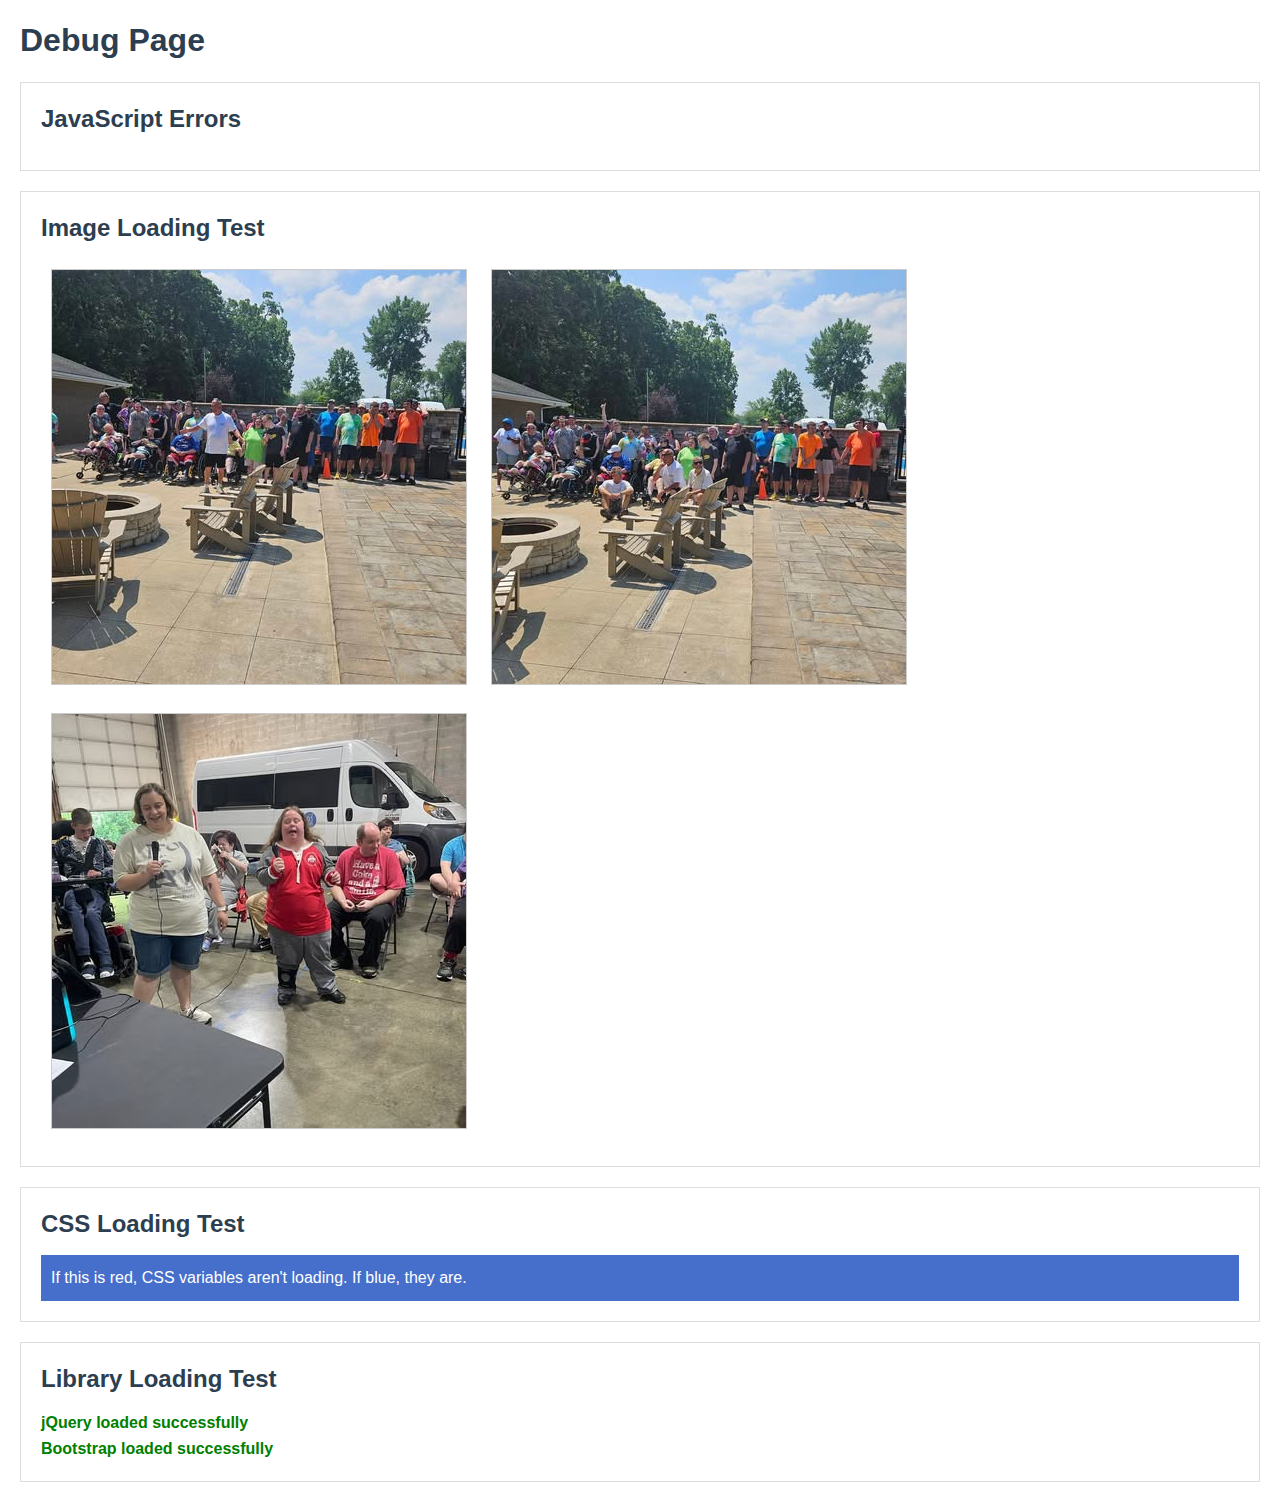
<file: debug.html>
<!DOCTYPE html>
<html lang="en">
<head>
    <meta charset="UTF-8">
    <meta name="viewport" content="width=device-width, initial-scale=1.0">
    <title>Debug - C&J Provider Services</title>
    <style>
        body { font-family: Arial, sans-serif; margin: 20px; }
        .debug-section { margin: 20px 0; padding: 20px; border: 1px solid #ddd; }
        .error { color: red; font-weight: bold; }
        .success { color: green; font-weight: bold; }
        img { max-width: 200px; margin: 10px; border: 1px solid #ccc; }
    </style>
</head>
<body>
    <h1>Debug Page</h1>
    
    <div class="debug-section">
        <h2>JavaScript Errors</h2>
        <div id="error-log"></div>
    </div>
    
    <div class="debug-section">
        <h2>Image Loading Test</h2>
        <img src="img/1.jpg" alt="Test Image 1" onerror="logError('Failed to load img/1.jpg')">
        <img src="img/2.jpg" alt="Test Image 2" onerror="logError('Failed to load img/2.jpg')">
        <img src="img/energy.jpg" alt="Test Image 3" onerror="logError('Failed to load img/energy.jpg')">
    </div>
    
    <div class="debug-section">
        <h2>CSS Loading Test</h2>
        <div style="background: var(--primary-color, red); color: white; padding: 10px;">
            If this is red, CSS variables aren't loading. If blue, they are.
        </div>
    </div>
    
    <div class="debug-section">
        <h2>Library Loading Test</h2>
        <div id="library-status"></div>
    </div>
    
    <!-- Load Libraries -->
    <script src="https://code.jquery.com/jquery-3.6.0.min.js"></script>
    <script src="https://cdn.jsdelivr.net/npm/bootstrap@5.3.0/dist/js/bootstrap.bundle.min.js"></script>
    
    <!-- Load CSS -->
    <link rel="stylesheet" href="css/style.css">
    
    <script>
        // Error logging
        function logError(message) {
            const errorLog = document.getElementById('error-log');
            errorLog.innerHTML += '<div class="error">' + message + '</div>';
        }
        
        function logSuccess(message) {
            const errorLog = document.getElementById('error-log');
            errorLog.innerHTML += '<div class="success">' + message + '</div>';
        }
        
        // Global error handler
        window.onerror = function(msg, url, line, col, error) {
            logError('JavaScript Error: ' + msg + ' at line ' + line);
            return false;
        };
        
        // Check library loading
        document.addEventListener('DOMContentLoaded', function() {
            const libraryStatus = document.getElementById('library-status');
            
            if (typeof jQuery !== 'undefined') {
                libraryStatus.innerHTML += '<div class="success">jQuery loaded successfully</div>';
            } else {
                libraryStatus.innerHTML += '<div class="error">jQuery failed to load</div>';
            }
            
            if (typeof bootstrap !== 'undefined') {
                libraryStatus.innerHTML += '<div class="success">Bootstrap loaded successfully</div>';
            } else {
                libraryStatus.innerHTML += '<div class="error">Bootstrap failed to load</div>';
            }
        });
        
        // Test basic functionality
        setTimeout(function() {
            if (typeof jQuery !== 'undefined') {
                try {
                    $('body').addClass('js-loaded');
                    logSuccess('jQuery functionality test passed');
                } catch (e) {
                    logError('jQuery functionality test failed: ' + e.message);
                }
            }
        }, 1000);
    </script>
</body>
</html>
</file>
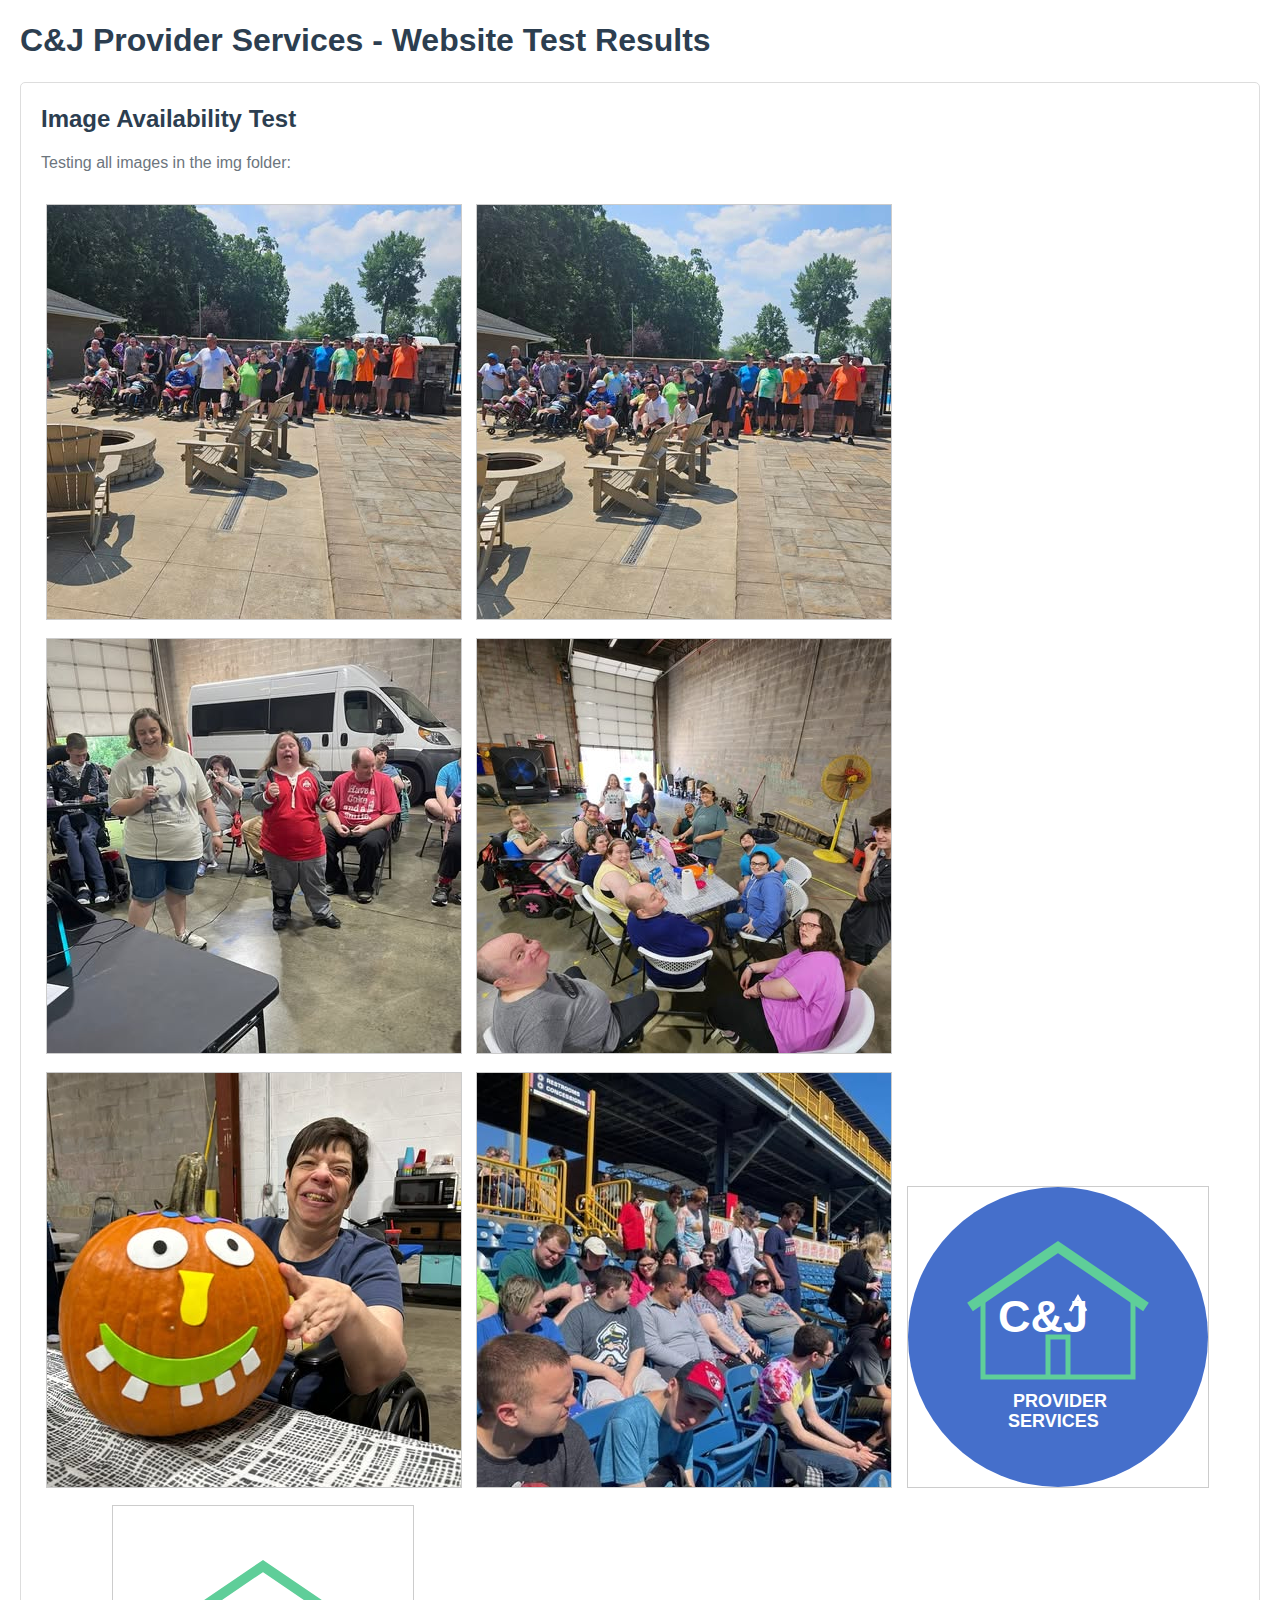
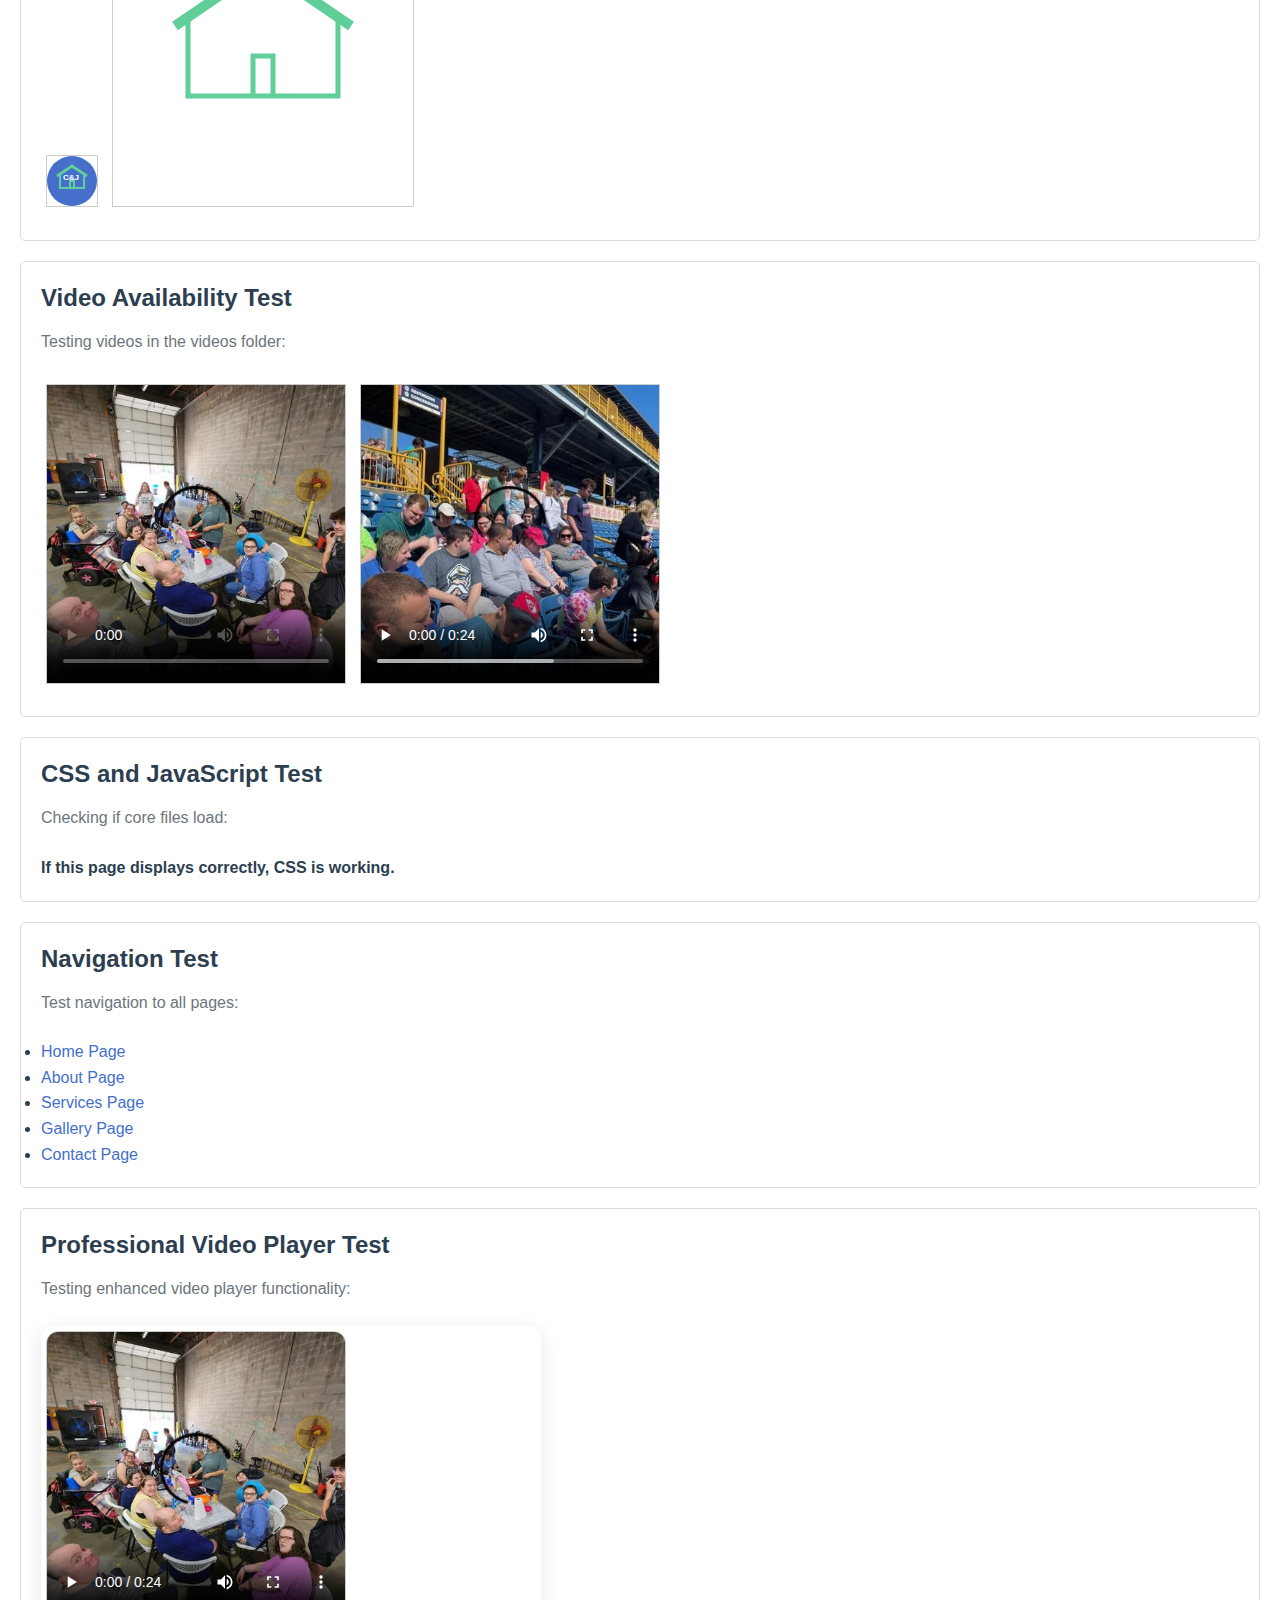
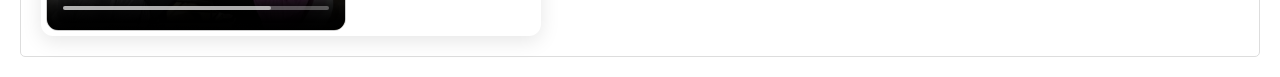
<file: test.html>
<!DOCTYPE html>
<html lang="en">
<head>
    <meta charset="UTF-8">
    <meta name="viewport" content="width=device-width, initial-scale=1.0">
    <title>Website Test - C&J Provider Services</title>
    <style>
        body { font-family: Arial, sans-serif; margin: 20px; }
        .test-section { margin: 20px 0; padding: 20px; border: 1px solid #ddd; border-radius: 5px; }
        .test-passed { background-color: #d4edda; color: #155724; }
        .test-failed { background-color: #f8d7da; color: #721c24; }
        img { max-width: 200px; height: auto; margin: 5px; border: 1px solid #ccc; }
        video { max-width: 300px; height: auto; margin: 5px; border: 1px solid #ccc; }
        .status { font-weight: bold; }
    </style>
</head>
<body>
    <h1>C&J Provider Services - Website Test Results</h1>
    
    <div class="test-section">
        <h2>Image Availability Test</h2>
        <p>Testing all images in the img folder:</p>
        <img src="img/1.jpg" alt="Image 1" onerror="this.style.border='2px solid red'">
        <img src="img/2.jpg" alt="Image 2" onerror="this.style.border='2px solid red'">
        <img src="img/energy.jpg" alt="Energy" onerror="this.style.border='2px solid red'">
        <img src="img/family.jpg" alt="Family" onerror="this.style.border='2px solid red'">
        <img src="img/love.jpg" alt="Love" onerror="this.style.border='2px solid red'">
        <img src="img/travel.jpg" alt="Travel" onerror="this.style.border='2px solid red'">
        <img src="img/logo.svg" alt="Logo" onerror="this.style.border='2px solid red'">
        <img src="img/logo-small.svg" alt="Logo Small" onerror="this.style.border='2px solid red'">
        <img src="img/logo-white.svg" alt="Logo White" onerror="this.style.border='2px solid red'">
    </div>
    
    <div class="test-section">
        <h2>Video Availability Test</h2>
        <p>Testing videos in the videos folder:</p>
        <video controls poster="img/family.jpg">
            <source src="videos/cj-provider-services.mp4" type="video/mp4">
            <p>Video 1 not available</p>
        </video>
        <video controls poster="img/travel.jpg">
            <source src="videos/family.mp4" type="video/mp4">
            <p>Video 2 not available</p>
        </video>
    </div>
    
    <div class="test-section">
        <h2>CSS and JavaScript Test</h2>
        <p>Checking if core files load:</p>
        <link rel="stylesheet" href="css/style.css">
        <script src="js/main.js"></script>
        <div class="status">If this page displays correctly, CSS is working.</div>
    </div>
    
    <div class="test-section">
        <h2>Navigation Test</h2>
        <p>Test navigation to all pages:</p>
        <ul>
            <li><a href="index.html" target="_blank">Home Page</a></li>
            <li><a href="about.html" target="_blank">About Page</a></li>
            <li><a href="services.html" target="_blank">Services Page</a></li>
            <li><a href="gallery.html" target="_blank">Gallery Page</a></li>
            <li><a href="contact.html" target="_blank">Contact Page</a></li>
        </ul>
    </div>
    
    <div class="test-section">
        <h2>Professional Video Player Test</h2>
        <p>Testing enhanced video player functionality:</p>
        <div style="max-width: 500px;">
            <div class="video-player-wrapper" style="position: relative; border-radius: 12px; overflow: hidden; box-shadow: 0 5px 20px rgba(0, 0, 0, 0.1);">
                <video id="test-video" controls preload="metadata" poster="img/family.jpg" style="width: 100%; border-radius: 12px;">
                    <source src="videos/cj-provider-services.mp4" type="video/mp4">
                    <source src="videos/family.mp4" type="video/mp4">
                    Your browser does not support the video tag.
                </video>
                <div class="video-controls-overlay" style="position: absolute; top: 50%; left: 50%; transform: translate(-50%, -50%); opacity: 0; transition: all 0.3s ease;">
                    <button class="play-pause-btn" style="background: rgba(69, 111, 203, 0.9); color: white; border: none; border-radius: 50%; width: 60px; height: 60px; font-size: 1.5rem; cursor: pointer;">
                        ▶
                    </button>
                </div>
            </div>
        </div>
    </div>
    
    <script>
        // Test professional video player
        const testVideo = document.getElementById('test-video');
        const testPlayBtn = document.querySelector('.play-pause-btn');
        
        if (testPlayBtn && testVideo) {
            testPlayBtn.addEventListener('click', function() {
                if (testVideo.paused) {
                    testVideo.play();
                    this.textContent = '⏸';
                } else {
                    testVideo.pause();
                    this.textContent = '▶';
                }
            });
        }
        
        // Show/hide custom controls on hover
        const wrapper = document.querySelector('.video-player-wrapper');
        const overlay = document.querySelector('.video-controls-overlay');
        
        if (wrapper && overlay) {
            wrapper.addEventListener('mouseenter', () => {
                overlay.style.opacity = '1';
            });
            
            wrapper.addEventListener('mouseleave', () => {
                overlay.style.opacity = '0';
            });
        }
    </script>
</body>
</html>
</file>
<file: css/style.css>
/* 
==================================================
C&J Provider Services - Main Stylesheet
Author: Professional Web Development Team
Version: 1.0
==================================================
*/

/* 
==================================================
Table of Contents:
1. General Styles
2. Navigation
3. Hero Section
4. About Section
5. Services Section
6. Why Choose Us Section
7. Testimonials Section
8. Gallery Section
9. CTA Section
10. Contact Section
11. Footer
12. Responsive Styles
==================================================
*/

/*--------------------------------------------------------------
1. General Styles
--------------------------------------------------------------*/
:root {
    --primary-color: #456FCB;
    --primary-dark: #3a5eac;
    --secondary-color: #5FCE99;
    --secondary-dark: #4eba85;
    --accent-color: #FF8A5B;
    --accent-dark: #ff7642;
    --dark-color: #2C3E50;
    --light-color: #F8F9FA;
    --light-gray: #f0f2f5;
    --gray-color: #6C757D;
    --text-color: #6C757D;
    --white-color: #FFFFFF;
    --error-color: #dc3545;
    --border-light: #e9ecef;
    --font-primary: 'Montserrat', sans-serif;
    --font-secondary: 'Raleway', sans-serif;
    --box-shadow: 0 5px 20px rgba(0, 0, 0, 0.1);
    --hover-shadow: 0 8px 25px rgba(0, 0, 0, 0.15);
    --transition: all 0.3s ease;
    --border-radius: 8px;
    --border-radius-lg: 12px;
    
    /* Z-index scale */
    --z-behind: -1;
    --z-base: 1;
    --z-dropdown: 10;
    --z-sticky: 50;
    --z-modal: 100;
    --z-popover: 150;
    --z-tooltip: 200;
    --z-top: 9999;
}

* {
    margin: 0;
    padding: 0;
    box-sizing: border-box;
}

html {
    scroll-behavior: smooth;
    scroll-padding-top: 90px;
}

body {
    font-family: var(--font-primary);
    color: var(--dark-color);
    line-height: 1.6;
    background-color: var(--white-color);
    overflow-x: hidden;
}

h1, h2, h3, h4, h5, h6 {
    font-family: var(--font-secondary);
    font-weight: 700;
    line-height: 1.3;
    margin-bottom: 1rem;
    color: var(--dark-color);
}

p {
    margin-bottom: 1.5rem;
    color: var(--gray-color);
}

a {
    text-decoration: none;
    color: var(--primary-color);
    transition: var(--transition);
}

a:hover {
    color: var(--dark-color);
}

section {
    padding: 100px 0;
    position: relative;
    overflow: hidden;
}

section:nth-child(even) {
    background-color: var(--light-color);
}

/* Professional Video Player Styles */
.video-player-wrapper {
    position: relative;
    border-radius: var(--border-radius-lg);
    overflow: hidden;
    box-shadow: var(--box-shadow);
    transition: var(--transition);
}

.video-player-wrapper:hover {
    box-shadow: var(--hover-shadow);
}

.video-player-wrapper video {
    width: 100%;
    height: auto;
    display: block;
    border-radius: var(--border-radius-lg);
}

.video-controls-overlay {
    position: absolute;
    top: 50%;
    left: 50%;
    transform: translate(-50%, -50%);
    opacity: 0;
    transition: var(--transition);
    pointer-events: none;
}

.video-player-wrapper:hover .video-controls-overlay {
    opacity: 1;
}

.play-pause-btn {
    background: rgba(69, 111, 203, 0.9);
    color: white;
    border: none;
    border-radius: 50%;
    width: 80px;
    height: 80px;
    font-size: 2rem;
    cursor: pointer;
    transition: var(--transition);
    display: flex;
    align-items: center;
    justify-content: center;
    pointer-events: auto;
}

.play-pause-btn:hover {
    background: var(--primary-dark);
    transform: scale(1.1);
}

.video-showcase-section {
    background: linear-gradient(135deg, var(--light-color) 0%, var(--white-color) 100%);
    padding: 80px 0;
}

.video-container {
    background: white;
    padding: 20px;
    border-radius: var(--border-radius-lg);
    box-shadow: var(--box-shadow);
}

.video-caption {
    margin-top: 20px;
}

.video-caption h3 {
    color: var(--dark-color);
    font-size: 1.8rem;
    margin-bottom: 10px;
}

.video-caption p {
    color: var(--gray-color);
    font-size: 1.1rem;
    max-width: 600px;
    margin: 0 auto;
}

/* Modern Card Styling */
.card {
    border-radius: var(--border-radius);
    box-shadow: var(--box-shadow);
    transition: var(--transition);
    overflow: hidden;
    height: 100%;
    border: none;
}

.card:hover {
    transform: translateY(-5px);
    box-shadow: var(--hover-shadow);
}

.card-img-top {
    border-top-left-radius: var(--border-radius);
    border-top-right-radius: var(--border-radius);
    height: 200px;
    object-fit: cover;
}

.section-header {
    margin-bottom: 60px;
    text-align: center;
}

.section-header h2 {
    font-size: 2.5rem;
    position: relative;
    display: inline-block;
    margin-bottom: 25px;
    padding-bottom: 15px;
}

.section-header h2::after {
    content: '';
    position: absolute;
    bottom: 0;
    left: 50%;
    transform: translateX(-50%);
    width: 70px;
    height: 3px;
    background: var(--primary-color);
    background: linear-gradient(to right, var(--primary-color), var(--secondary-color));
    border-radius: 2px;
}

/* Modern Button Styles */
.btn {
    padding: 12px 30px;
    font-weight: 600;
    font-size: 1rem;
    text-transform: capitalize;
    border-radius: 50px;
    transition: var(--transition);
    border: none;
    cursor: pointer;
    position: relative;
    overflow: hidden;
    z-index: var(--z-base);
    box-shadow: 0 3px 10px rgba(0,0,0,0.1);
}

.btn::before {
    content: '';
    position: absolute;
    top: 0;
    left: 0;
    width: 0%;
    height: 100%;
    background: rgba(255,255,255,0.1);
    transition: all 0.3s;
    z-index: var(--z-behind);
}

.btn:hover::before {
    width: 100%;
}

.btn-primary {
    background-color: var(--primary-color);
    color: var(--white-color);
}

.btn-primary:hover {
    background-color: var(--primary-dark);
    transform: translateY(-2px);
    box-shadow: 0 5px 15px rgba(69,111,203,0.4);
    color: var(--white-color);
}

.btn-secondary {
    background-color: var(--secondary-color);
    color: var(--white-color);
}

.btn-secondary:hover {
    background-color: var(--secondary-dark);
    transform: translateY(-2px);
    box-shadow: 0 5px 15px rgba(95,206,153,0.4);
    color: var(--white-color);
}

.btn-accent {
    background-color: var(--accent-color);
    color: var(--white-color);
}

.btn-accent:hover {
    background-color: var(--accent-dark);
    transform: translateY(-2px);
    box-shadow: 0 5px 15px rgba(255,138,91,0.4);
    color: var(--white-color);
}

.btn-primary-outline {
    border: 2px solid var(--primary-color);
    background-color: transparent;
    color: var(--primary-color);
}

.btn-primary-outline:hover {
    background-color: var(--primary-color);
    color: var(--white-color);
}

.section-header h2 span {
    color: var(--primary-color);
}

.section-header p {
    font-size: 1.1rem;
    max-width: 700px;
    margin: 0 auto;
}


img {
    max-width: 100%;
}

.container {
    max-width: 1200px;
}

/*--------------------------------------------------------------
2. Navigation
--------------------------------------------------------------*/
.navbar {
    background-color: rgba(255, 255, 255, 0.95);
    backdrop-filter: blur(10px);
    -webkit-backdrop-filter: blur(10px);
    box-shadow: var(--box-shadow);
    padding: 15px 0;
    transition: var(--transition);
    border-bottom: 1px solid rgba(0, 0, 0, 0.05);
}

.navbar-brand {
    padding: 0;
}

.logo {
    height: 60px;
    width: auto;
}

.navbar-toggler {
    border: none;
    font-size: 1.5rem;
}

.navbar-toggler:focus {
    box-shadow: none;
}

.nav-link {
    color: var(--dark-color);
    font-weight: 600;
    padding: 10px 20px;
    transition: var(--transition);
    position: relative;
}

.nav-link::after {
    content: '';
    position: absolute;
    bottom: 0;
    left: 50%;
    width: 0;
    height: 2px;
    background: linear-gradient(to right, var(--primary-color), var(--secondary-color));
    transition: all 0.3s ease;
    transform: translateX(-50%);
    opacity: 0;
}

.nav-link:hover::after,
.nav-link.active::after {
    width: 60%;
    opacity: 1;
}

.nav-link:hover,
.nav-link.active {
    color: var(--primary-color);
}

.nav-link.btn-primary-outline {
    border-radius: 50px;
    padding: 8px 20px;
    margin-left: 10px;
}

.navbar-shrink {
    padding: 10px 0;
    box-shadow: 0 10px 30px rgba(0, 0, 0, 0.1);
}

/*--------------------------------------------------------------
3. Hero Section
--------------------------------------------------------------*/
.hero {
    height: 100vh;
    background: linear-gradient(rgba(0, 0, 0, 0.6), rgba(0, 0, 0, 0.6)), url('../img/family.jpg') no-repeat center center/cover;
    display: flex;
    align-items: center;
    text-align: center;
    position: relative;
    color: var(--white-color);
}

.hero-overlay {
    position: absolute;
    top: 0;
    left: 0;
    width: 100%;
    height: 100%;
    background-color: rgba(0, 0, 0, 0.5);
}

.hero-title {
    font-size: 3.5rem;
    font-weight: 700;
    margin-bottom: 20px;
    color: var(--white-color);
    text-shadow: 0 2px 10px rgba(0, 0, 0, 0.5);
}

.hero-subtitle {
    font-size: 1.2rem;
    margin-bottom: 30px;
    color: var(--white-color);
    max-width: 800px;
    margin-left: auto;
    margin-right: auto;
}

.hero-buttons .btn {
    margin: 0 10px;
}

/*--------------------------------------------------------------
4. About Section
--------------------------------------------------------------*/
.about-section {
    overflow: hidden;
}

.about-img {
    position: relative;
    border-radius: 10px;
    overflow: hidden;
}

.about-img img {
    border-radius: 10px;
    box-shadow: var(--box-shadow);
    transition: var(--transition);
}

.about-img:hover img {
    transform: scale(1.05);
}

.about-content {
    padding: 30px 0;
}

.about-content h3 {
    font-size: 1.75rem;
    margin-bottom: 20px;
    color: var(--dark-color);
}

.values-grid {
    display: grid;
    grid-template-columns: repeat(2, 1fr);
    gap: 20px;
    margin-top: 30px;
}

.value-item {
    text-align: center;
    background-color: var(--light-color);
    padding: 20px;
    border-radius: 10px;
    transition: var(--transition);
}

.value-item:hover {
    transform: translateY(-10px);
    box-shadow: var(--box-shadow);
}

.value-item i {
    font-size: 2rem;
    color: var(--primary-color);
    margin-bottom: 15px;
}

.value-item h4 {
    font-size: 1.1rem;
    margin-bottom: 0;
}

/*--------------------------------------------------------------
5. Services Section
--------------------------------------------------------------*/
.service-card {
    background-color: var(--white-color);
    padding: 40px 30px;
    border-radius: 10px;
    text-align: center;
    box-shadow: var(--box-shadow);
    transition: var(--transition);
    height: 100%;
    margin-bottom: 30px;
    position: relative;
    z-index: var(--z-base);
    overflow: hidden;
}

.service-card:hover {
    transform: translateY(-10px);
}

.service-card:before {
    content: '';
    position: absolute;
    top: 0;
    left: 0;
    width: 4px;
    height: 100%;
    background-color: var(--primary-color);
    transition: var(--transition);
    z-index: var(--z-behind);
}

.service-card:hover:before {
    width: 100%;
    background-color: var(--primary-color);
    opacity: 0.05;
}

.service-icon {
    width: 120px;
    height: 120px;
    border-radius: 50%;
    margin: 0 auto 20px;
    transition: var(--transition);
    overflow: hidden;
    box-shadow: 0 5px 15px rgba(0, 0, 0, 0.1);
}

.service-icon img {
    width: 100%;
    height: 100%;
    object-fit: cover;
    transition: var(--transition);
}

.service-card:hover .service-icon img {
    transform: scale(1.1);
}

.service-icon i {
    font-size: 2.5rem;
    color: var(--primary-color);
}

.service-card h3 {
    font-size: 1.5rem;
    margin-bottom: 15px;
}

.service-features {
    text-align: left;
    padding-left: 0;
    list-style: none;
    margin: 20px 0;
}

.service-features li {
    margin-bottom: 10px;
    color: var(--gray-color);
}

.service-features li i {
    color: var(--secondary-color);
    margin-right: 10px;
}

.service-link {
    display: inline-block;
    color: var(--primary-color);
    font-weight: 600;
    margin-top: 15px;
    transition: var(--transition);
}

.service-link i {
    margin-left: 5px;
    transition: var(--transition);
}

.service-link:hover i {
    transform: translateX(5px);
}

.service-info-box {
    background-color: rgba(69, 111, 203, 0.1);
    border-radius: 10px;
    padding: 40px;
    text-align: center;
}

.service-info-box h3 {
    margin-bottom: 15px;
    color: var(--primary-color);
}

.service-info-box .btn {
    margin-top: 20px;
}

/*--------------------------------------------------------------
6. Why Choose Us Section
--------------------------------------------------------------*/
.why-choose-section {
    background-color: var(--light-color);
}

.why-choose-item {
    background-color: var(--white-color);
    padding: 40px 30px;
    border-radius: 10px;
    text-align: center;
    box-shadow: var(--box-shadow);
    height: 100%;
    transition: var(--transition);
    margin-bottom: 30px;
    position: relative;
    z-index: var(--z-base);
}

.why-choose-item:hover {
    transform: translateY(-10px);
}

.why-choose-icon {
    width: 70px;
    height: 70px;
    background-color: rgba(69, 111, 203, 0.1);
    border-radius: 50%;
    display: flex;
    align-items: center;
    justify-content: center;
    margin: 0 auto 20px;
}

.why-choose-icon i {
    font-size: 2rem;
    color: var(--primary-color);
}

.why-choose-item h3 {
    font-size: 1.3rem;
    margin-bottom: 15px;
}

/*--------------------------------------------------------------
7. Testimonials Section
--------------------------------------------------------------*/
.testimonials-section {
    background: linear-gradient(135deg, var(--light-color) 0%, var(--white-color) 100%);
    padding: 100px 0;
    display: block !important;
    visibility: visible !important;
}

.testimonial-carousel {
    margin-top: 50px;
    display: flex !important;
    flex-wrap: wrap !important;
}

.testimonial-carousel .col-lg-6,
.testimonial-carousel .col-xl-3 {
    display: block !important;
}
.testimonial-card {
    background-color: var(--white-color);
    padding: 30px;
    border-radius: 10px;
    border: 2px solid var(--primary-color) !important;
    min-height: 200px !important;
    display: block !important;
    box-shadow: var(--box-shadow);
    margin-bottom: 30px;
    height: 100%;
    position: relative;
}

.testimonial-card:after {
    content: '"';
    position: absolute;
    top: 20px;
    right: 30px;
    font-size: 6rem;
    font-family: serif;
    color: rgba(69, 111, 203, 0.1);
    line-height: 1;
}

.testimonial-content {
    position: relative;
    z-index: var(--z-base);
}

.testimonial-content p {
    font-style: italic;
}

.testimonial-author {
    display: flex;
    align-items: center;
    margin-top: 20px;
}

.author-info {
    margin-left: 15px;
}

.testimonial-author img {
    width: 70px;
    height: 70px;
    border-radius: 50%;
    margin-right: 15px;
    object-fit: cover;
    border: 3px solid var(--white-color);
    box-shadow: 0 3px 10px rgba(0, 0, 0, 0.1);
}

.author-info h4 {
    font-size: 1.1rem;
    margin-bottom: 5px;
    color: var(--dark-color);
}

.author-info p {
    margin-bottom: 0;
    font-size: 0.9rem;
    color: var(--gray-color);
}

.testimonial-rating i {
    color: var(--accent-color);
    font-size: 1rem;
}

/* Testimonial Carousel Navigation */
.slick-prev,
.slick-next {
    width: 40px;
    height: 40px;
    background-color: var(--primary-color);
    border-radius: 50%;
    display: flex;
    align-items: center;
    justify-content: center;
    color: var(--white-color);
    border: none;
    position: absolute;
    top: 50%;
    transform: translateY(-50%);
    z-index: var(--z-dropdown);
    cursor: pointer;
    transition: var(--transition);
}

.slick-prev {
    left: -20px;
}

.slick-next {
    right: -20px;
}

.slick-prev:hover,
.slick-next:hover {
    background-color: var(--secondary-color);
}

.slick-dots {
    display: flex;
    justify-content: center;
    list-style: none;
    padding: 0;
    margin: 20px 0 0;
}

.slick-dots li {
    margin: 0 5px;
}

.slick-dots button {
    width: 10px;
    height: 10px;
    background-color: rgba(69, 111, 203, 0.3);
    border: none;
    border-radius: 50%;
    font-size: 0;
    padding: 0;
    cursor: pointer;
    transition: var(--transition);
}

.slick-dots .slick-active button {
    background-color: var(--primary-color);
}

/*--------------------------------------------------------------
8. Gallery Section
--------------------------------------------------------------*/
.gallery-grid {
    margin-top: 30px;
}

.gallery-item {
    margin-bottom: 30px;
    position: relative;
    overflow: hidden;
    border-radius: 10px;
}

.gallery-link {
    display: block;
    position: relative;
    overflow: hidden;
    border-radius: 10px;
}

.gallery-link img {
    border-radius: 10px;
    transition: var(--transition);
}

.gallery-overlay {
    position: absolute;
    top: 0;
    left: 0;
    width: 100%;
    height: 100%;
    background-color: rgba(69, 111, 203, 0.8);
    display: flex;
    align-items: center;
    justify-content: center;
    opacity: 0;
    transition: var(--transition);
    border-radius: 10px;
}

.gallery-info {
    text-align: center;
    transform: translateY(20px);
    transition: var(--transition);
}

.gallery-info h3 {
    color: var(--white-color);
    font-size: 1.3rem;
    margin-bottom: 10px;
}

.gallery-info i {
    color: var(--white-color);
    font-size: 1.5rem;
}

.gallery-link:hover img {
    transform: scale(1.1);
}

.gallery-link:hover .gallery-overlay {
    opacity: 1;
}

.gallery-link:hover .gallery-info {
    transform: translateY(0);
}

/*--------------------------------------------------------------
9. CTA Section
--------------------------------------------------------------*/
.cta-section {
    background: linear-gradient(rgba(0, 0, 0, 0.8), rgba(0, 0, 0, 0.8)), url('../img/energy.jpg') no-repeat center center/cover;
    color: var(--white-color);
    padding: 100px 0;
    text-align: center;
}

.cta-section h2 {
    color: var(--white-color);
    font-size: 2.5rem;
    margin-bottom: 20px;
}

.cta-section p {
    color: rgba(255, 255, 255, 0.9);
    font-size: 1.1rem;
    margin-bottom: 30px;
    max-width: 700px;
    margin-left: auto;
    margin-right: auto;
}

/*--------------------------------------------------------------
10. Contact Section
--------------------------------------------------------------*/
.contact-section {
    padding: 80px 0;
    background-color: var(--light-color);
}

.contact-info {
    height: 100%;
    background-color: var(--white-color);
    border-radius: 10px;
    box-shadow: 0 5px 20px rgba(0, 0, 0, 0.05);
    padding: 30px;
    margin-bottom: 30px;
}

.contact-info-item {
    margin-bottom: 30px;
    display: flex;
    align-items: flex-start;
    transition: var(--transition);
}

.contact-info-item:last-child {
    margin-bottom: 0;
}

.contact-info-item:hover .contact-info-icon {
    transform: scale(1.1);
    background-color: var(--secondary-color);
}

.contact-info-icon {
    width: 50px;
    height: 50px;
    border-radius: 50%;
    background-color: var(--primary-color);
    color: var(--white-color);
    display: flex;
    align-items: center;
    justify-content: center;
    font-size: 20px;
    margin-right: 15px;
    flex-shrink: 0;
    transition: var(--transition);
}

.contact-info-text {
    flex-grow: 1;
}

.contact-info-text h3 {
    font-size: 18px;
    font-weight: 600;
    margin-bottom: 10px;
    color: var(--primary-color);
}

.contact-info-text p {
    font-size: 16px;
    color: var(--text-color);
    margin-bottom: 0;
    line-height: 1.6;
}

.contact-info-text a {
    color: var(--text-color);
    transition: var(--transition);
    text-decoration: none;
    color: var(--gray-color);
}

.contact-info-text a:hover {
    color: var(--primary-color);
}

.contact-form {
    background-color: var(--white-color);
    padding: 40px;
    border-radius: 10px;
    box-shadow: var(--box-shadow);
}

.form-group {
    margin-bottom: 20px;
}

.form-control {
    height: 50px;
    border: 1px solid var(--border-light);
    border-radius: 5px;
    padding: 10px 20px;
    font-size: 1rem;
    color: var(--dark-color);
    transition: var(--transition);
}

.form-control:focus {
    border-color: var(--primary-color);
    box-shadow: none;
}

textarea.form-control {
    height: auto;
}

.map-container {
    height: 450px;
    overflow: hidden;
}

.map-container iframe {
    width: 100%;
    height: 100%;
    border: 0;
}

/*--------------------------------------------------------------
11. Footer
--------------------------------------------------------------*/
.footer {
    background-color: var(--dark-color);
    color: var(--white-color);
    padding: 80px 0 0;
}

.footer-logo {
    height: 60px;
    margin-bottom: 20px;
}

.footer-about p {
    color: rgba(255, 255, 255, 0.7);
    margin-bottom: 20px;
}

.social-links {
    display: flex;
    align-items: center;
}

.social-links a {
    width: 40px;
    height: 40px;
    background-color: rgba(255, 255, 255, 0.1);
    border-radius: 50%;
    display: flex;
    align-items: center;
    justify-content: center;
    color: var(--white-color);
    font-size: 1rem;
    margin-right: 10px;
    transition: var(--transition);
}

.social-links a:hover {
    background-color: var(--primary-color);
    color: var(--white-color);
}

.footer-links h3,
.footer-contact h3 {
    font-size: 1.3rem;
    margin-bottom: 25px;
    color: var(--white-color);
    position: relative;
    padding-bottom: 15px;
}

.footer-links h3:after,
.footer-contact h3:after {
    content: '';
    position: absolute;
    bottom: 0;
    left: 0;
    width: 50px;
    height: 2px;
    background-color: var(--primary-color);
}

.footer-links ul,
.footer-contact ul {
    list-style: none;
    padding-left: 0;
}

.footer-links li {
    margin-bottom: 12px;
}

.footer-links a {
    color: rgba(255, 255, 255, 0.7);
    transition: var(--transition);
}

.footer-links a:hover {
    color: var(--primary-color);
    padding-left: 5px;
}

.footer-contact li {
    display: flex;
    align-items: flex-start;
    margin-bottom: 15px;
    color: rgba(255, 255, 255, 0.7);
}

.footer-contact li i {
    margin-right: 15px;
    color: var(--primary-color);
}

.footer-contact a {
    color: rgba(255, 255, 255, 0.7);
}

.footer-contact a:hover {
    color: var(--primary-color);
}

.footer-bottom {
    text-align: center;
    padding: 30px 0;
    margin-top: 50px;
    border-top: 1px solid rgba(255, 255, 255, 0.1);
}

.footer-bottom p {
    margin-bottom: 0;
    color: rgba(255, 255, 255, 0.7);
}

.back-to-top {
    position: fixed;
    right: 30px;
    bottom: 30px;
    width: 50px;
    height: 50px;
    background-color: var(--primary-color);
    color: var(--white-color);
    border-radius: 50%;
    display: flex;
    align-items: center;
    justify-content: center;
    font-size: 1.5rem;
    z-index: var(--z-modal);
    opacity: 0;
    visibility: hidden;
    transition: var(--transition);
    box-shadow: 0 3px 10px rgba(0, 0, 0, 0.2);
    transform: translateY(20px);
}

.back-to-top.active {
    opacity: 1;
    visibility: visible;
    transform: translateY(0);
}

.back-to-top:hover {
    background-color: var(--secondary-color);
    color: var(--white-color);
    transform: translateY(-5px);
}

.back-to-top:focus {
    outline: none;
}

/*--------------------------------------------------------------
12. Page Header
--------------------------------------------------------------*/
.page-header {
    background-color: var(--primary-color);
    padding: 120px 0 60px;
    text-align: center;
    position: relative;
}

.page-header:before {
    content: '';
    position: absolute;
    top: 0;
    left: 0;
    width: 100%;
    height: 100%;
    background: linear-gradient(to right, rgba(69, 111, 203, 0.9), rgba(95, 206, 153, 0.8));
}

.page-header h1 {
    color: var(--white-color);
    font-size: 2.5rem;
    font-weight: 700;
    margin-bottom: 10px;
    position: relative;
    z-index: var(--z-base);
}

.breadcrumb {
    background-color: transparent;
    justify-content: center;
    position: relative;
    z-index: var(--z-base);
}

.breadcrumb-item a {
    color: rgba(255, 255, 255, 0.9);
}

.breadcrumb-item.active {
    color: var(--white-color);
}

.breadcrumb-item + .breadcrumb-item::before {
    color: rgba(255, 255, 255, 0.7);
}

/*--------------------------------------------------------------
13. About Page Styles
--------------------------------------------------------------*/
.about-page-section {
    padding: 100px 0;
}

.about-page-img {
    border-radius: 10px;
    overflow: hidden;
    box-shadow: var(--box-shadow);
}

.about-page-content h2 {
    font-size: 2.2rem;
    margin-bottom: 25px;
    color: var(--dark-color);
}

.mission-vision-section {
    padding: 80px 0;
    background-color: var(--light-color);
}

.mission-box, .vision-box {
    background-color: var(--white-color);
    padding: 40px;
    border-radius: 10px;
    box-shadow: var(--box-shadow);
    height: 100%;
    transition: var(--transition);
}

.mission-box:hover, .vision-box:hover {
    transform: translateY(-10px);
}

.mission-icon, .vision-icon {
    width: 80px;
    height: 80px;
    background-color: rgba(69, 111, 203, 0.1);
    border-radius: 50%;
    display: flex;
    align-items: center;
    justify-content: center;
    margin-bottom: 25px;
}

.mission-icon i, .vision-icon i {
    font-size: 2.5rem;
    color: var(--primary-color);
}

.core-values-section {
    padding: 100px 0;
}

.value-card {
    background-color: var(--white-color);
    padding: 30px;
    border-radius: 10px;
    box-shadow: var(--box-shadow);
    text-align: center;
    height: 100%;
    transition: var(--transition);
    margin-bottom: 30px;
}

.value-card:hover {
    transform: translateY(-10px);
}

.value-icon {
    width: 70px;
    height: 70px;
    background-color: rgba(69, 111, 203, 0.1);
    border-radius: 50%;
    display: flex;
    align-items: center;
    justify-content: center;
    margin: 0 auto 20px;
}

.value-icon i {
    font-size: 2rem;
    color: var(--primary-color);
}

.team-section {
    padding: 100px 0;
    background-color: var(--light-color);
}

.team-card {
    background-color: var(--white-color);
    border-radius: 10px;
    overflow: hidden;
    box-shadow: var(--box-shadow);
    margin-bottom: 30px;
    transition: var(--transition);
}

.team-card:hover {
    transform: translateY(-10px);
}

.team-img {
    position: relative;
    overflow: hidden;
}

.team-img img {
    width: 100%;
    transition: var(--transition);
}

.team-card:hover .team-img img {
    transform: scale(1.05);
}

.team-info {
    padding: 25px 20px;
    text-align: center;
}

.team-info h3 {
    font-size: 1.3rem;
    margin-bottom: 5px;
}

.team-info p {
    color: var(--gray-color);
    margin-bottom: 15px;
}

.team-social {
    display: flex;
    justify-content: center;
    align-items: center;
}

.team-social a {
    width: 35px;
    height: 35px;
    background-color: rgba(69, 111, 203, 0.1);
    border-radius: 50%;
    display: flex;
    align-items: center;
    justify-content: center;
    color: var(--primary-color);
    font-size: 0.9rem;
    margin: 0 5px;
    transition: var(--transition);
}

.team-social a:hover {
    background-color: var(--primary-color);
    color: var(--white-color);
}

/*--------------------------------------------------------------
14. Services Page Styles
--------------------------------------------------------------*/
.services-intro-section {
    padding: 100px 0;
}

.services-intro-content h2 {
    font-size: 2.2rem;
    margin-bottom: 25px;
    color: var(--dark-color);
}

.services-highlights {
    margin-top: 30px;
}

.highlight-item {
    display: flex;
    align-items: center;
    margin-bottom: 15px;
}

.highlight-item i {
    color: var(--primary-color);
    font-size: 1.2rem;
    margin-right: 15px;
}

.highlight-item span {
    font-weight: 600;
    color: var(--dark-color);
}

.service-detail-section {
    padding: 100px 0;
}

.service-detail-img {
    border-radius: 10px;
    overflow: hidden;
    box-shadow: var(--box-shadow);
}

.service-detail-content {
    padding: 30px 0;
}

.service-detail-content h2 {
    font-size: 2rem;
    margin-bottom: 20px;
    color: var(--dark-color);
}

.service-detail-content h3 {
    font-size: 1.3rem;
    margin: 30px 0 15px;
    color: var(--dark-color);
}

.service-features-list {
    padding-left: 0;
    list-style: none;
    margin-bottom: 30px;
}

.service-features-list li {
    margin-bottom: 10px;
    padding-left: 30px;
    position: relative;
    color: var(--gray-color);
}

.service-features-list li i {
    position: absolute;
    left: 0;
    top: 5px;
    color: var(--secondary-color);
}

.service-process-section {
    padding: 100px 0;
    background-color: var(--light-color);
}

.process-card {
    background-color: var(--white-color);
    padding: 40px 30px;
    border-radius: 10px;
    box-shadow: var(--box-shadow);
    text-align: center;
    height: 100%;
    position: relative;
    transition: var(--transition);
    margin-bottom: 30px;
    z-index: var(--z-base);
}

.process-card:hover {
    transform: translateY(-10px);
}

.process-number {
    position: absolute;
    top: 15px;
    right: 15px;
    font-size: 3rem;
    font-weight: 700;
    color: rgba(69, 111, 203, 0.1);
    z-index: var(--z-behind);
}

.process-icon {
    width: 80px;
    height: 80px;
    background-color: rgba(69, 111, 203, 0.1);
    border-radius: 50%;
    display: flex;
    align-items: center;
    justify-content: center;
    margin: 0 auto 25px;
}

.process-icon i {
    font-size: 2rem;
    color: var(--primary-color);
}

.process-card h3 {
    font-size: 1.3rem;
    margin-bottom: 15px;
}

.faq-section {
    padding: 100px 0;
}

.accordion-item {
    margin-bottom: 15px;
    border: none;
    border-radius: 10px;
    overflow: hidden;
    box-shadow: 0 2px 10px rgba(0, 0, 0, 0.05);
}

.accordion-button {
    padding: 20px 25px;
    font-weight: 600;
    font-size: 1.1rem;
    background-color: var(--white-color);
    color: var(--dark-color);
    box-shadow: none;
}

.accordion-button:not(.collapsed) {
    background-color: var(--primary-color);
    color: var(--white-color);
}

.accordion-button:focus {
    box-shadow: none;
    border-color: transparent;
}

.accordion-button::after {
    background-size: 16px;
    width: 16px;
    height: 16px;
}

.accordion-button:not(.collapsed)::after {
    filter: brightness(0) invert(1);
}

.accordion-body {
    padding: 20px 25px;
    color: var(--gray-color);
}

/*--------------------------------------------------------------
15. Contact Page Styles
--------------------------------------------------------------*/
.contact-info-section {
    padding: 100px 0 70px;
}

.contact-info-card {
    background-color: var(--white-color);
    padding: 40px 30px;
    border-radius: 10px;
    box-shadow: var(--box-shadow);
    text-align: center;
    height: 100%;
    transition: var(--transition);
    margin-bottom: 30px;
}

.contact-info-card:hover {
    transform: translateY(-10px);
}

.contact-info-icon {
    width: 80px;
    height: 80px;
    background-color: rgba(69, 111, 203, 0.1);
    border-radius: 50%;
    display: flex;
    align-items: center;
    justify-content: center;
    margin: 0 auto 25px;
}

.contact-info-icon i {
    font-size: 2rem;
    color: var(--primary-color);
}

.contact-info-card h3 {
    font-size: 1.3rem;
    margin-bottom: 15px;
}

.contact-info-card p,
.contact-info-card a {
    color: var(--gray-color);
    margin-bottom: 0;
}

.contact-info-card a:hover {
    color: var(--primary-color);
}

.contact-form-section {
    padding: 70px 0 100px;
}

.contact-form-container {
    background-color: var(--white-color);
    padding: 40px;
    border-radius: 10px;
    box-shadow: var(--box-shadow);
    height: 100%;
}

.contact-form-container h2 {
    font-size: 2rem;
    margin-bottom: 20px;
    color: var(--dark-color);
}

.contact-form .form-group {
    margin-bottom: 20px;
}

.contact-form label {
    font-weight: 600;
    margin-bottom: 8px;
    color: var(--dark-color);
}

.contact-right-content {
    padding: 40px 0;
}

.contact-image {
    border-radius: 10px;
    overflow: hidden;
    box-shadow: var(--box-shadow);
    margin-bottom: 40px;
}

.business-hours {
    margin-bottom: 40px;
}

.business-hours h3 {
    font-size: 1.5rem;
    margin-bottom: 20px;
    color: var(--dark-color);
}

.hours-list {
    list-style: none;
    padding-left: 0;
}

.hours-list li {
    display: flex;
    justify-content: space-between;
    padding: 10px 0;
    border-bottom: 1px dashed var(--border-light);
}

.hours-list li:last-child {
    border-bottom: none;
}

.day {
    font-weight: 600;
    color: var(--dark-color);
}

.social-contact h3 {
    font-size: 1.5rem;
    margin-bottom: 15px;
    color: var(--dark-color);
}

.social-contact .social-links {
    margin-top: 20px;
}

.social-contact .social-link {
    width: 40px;
    height: 40px;
    background-color: rgba(69, 111, 203, 0.1);
    border-radius: 50%;
    display: flex;
    align-items: center;
    justify-content: center;
    color: var(--primary-color);
    font-size: 1rem;
    margin-right: 10px;
    transition: var(--transition);
}

.social-contact .social-link:hover {
    background-color: var(--primary-color);
    color: var(--white-color);
}

.contact-faq-section {
    padding: 100px 0;
    background-color: var(--light-color);
}

/*--------------------------------------------------------------
16. Gallery Page Styles
--------------------------------------------------------------*/
.gallery-intro-section {
    padding: 80px 0 40px;
}

.gallery-filter-section {
    padding: 0 0 40px;
}

.gallery-filter {
    margin-bottom: 30px;
}

.filter-options {
    display: flex;
    flex-wrap: wrap;
    justify-content: center;
    list-style: none;
    padding-left: 0;
    margin-bottom: 0;
}

.filter-options li {
    cursor: pointer;
    padding: 8px 20px;
    margin: 5px;
    border-radius: 30px;
    font-weight: 600;
    transition: var(--transition);
    background-color: var(--light-color);
    color: var(--gray-color);
}

.filter-options li.active,
.filter-options li:hover {
    background-color: var(--primary-color);
    color: var(--white-color);
}

.gallery-grid-section {
    padding: 0 0 80px;
}

.gallery-item {
    margin-bottom: 30px;
}

.gallery-item-wrap {
    position: relative;
    overflow: hidden;
    border-radius: 10px;
    box-shadow: var(--box-shadow);
}

.gallery-item-wrap img {
    width: 100%;
    transition: var(--transition);
}

.gallery-overlay {
    position: absolute;
    top: 0;
    left: 0;
    width: 100%;
    height: 100%;
    background-color: rgba(69, 111, 203, 0.8);
    display: flex;
    align-items: center;
    justify-content: center;
    opacity: 0;
    transition: var(--transition);
}

.gallery-info {
    text-align: center;
    transform: translateY(20px);
    transition: var(--transition);
}

.gallery-info h3 {
    color: var(--white-color);
    font-size: 1.3rem;
    margin-bottom: 5px;
}

.gallery-info p {
    color: rgba(255, 255, 255, 0.8);
    margin-bottom: 10px;
}

.gallery-info i {
    color: var(--white-color);
    font-size: 1.5rem;
}

.gallery-item-wrap:hover img {
    transform: scale(1.1);
}

.gallery-item-wrap:hover .gallery-overlay {
    opacity: 1;
}

.gallery-item-wrap:hover .gallery-info {
    transform: translateY(0);
}

.video-gallery-section {
    padding: 80px 0;
    background-color: var(--light-color);
}

.video-item {
    margin-bottom: 30px;
}

.video-wrap {
    position: relative;
    border-radius: 10px;
    overflow: hidden;
    box-shadow: var(--box-shadow);
}

.video-wrap img {
    width: 100%;
}

.video-wrap a {
    position: absolute;
    top: 50%;
    left: 50%;
    transform: translate(-50%, -50%);
    width: 70px;
    height: 70px;
    background-color: rgba(69, 111, 203, 0.8);
    border-radius: 50%;
    display: flex;
    align-items: center;
    justify-content: center;
    color: var(--white-color);
    font-size: 1.5rem;
    transition: var(--transition);
}

.video-wrap a:hover {
    background-color: var(--primary-color);
    width: 80px;
    height: 80px;
}

.video-info {
    padding: 20px 0;
}

.video-info h3 {
    font-size: 1.3rem;
    margin-bottom: 10px;
}

.video-info p {
    color: var(--gray-color);
    margin-bottom: 0;
}

.share-story-section {
    padding: 80px 0;
}

.share-story-box {
    background: linear-gradient(rgba(69, 111, 203, 0.9), rgba(95, 206, 153, 0.9)), url('../img/energy.jpg') center/cover no-repeat;
    border-radius: 10px;
    padding: 60px 40px;
    color: var(--white-color);
    text-align: center;
}

.share-story-box h2 {
    color: var(--white-color);
    font-size: 2rem;
    margin-bottom: 20px;
}

.share-story-box p {
    color: rgba(255, 255, 255, 0.9);
    margin-bottom: 30px;
    max-width: 700px;
    margin-left: auto;
    margin-right: auto;
}

/*--------------------------------------------------------------
17. Responsive Styles
--------------------------------------------------------------*/
@media (max-width: 991px) {
    .navbar-collapse {
        background-color: var(--white-color);
        padding: 20px;
        margin-top: 15px;
        border-radius: 5px;
        box-shadow: var(--box-shadow);
    }
    
    .nav-link.btn-primary-outline {
        margin-left: 0;
        margin-top: 10px;
    }
    
    .hero-title {
        font-size: 2.8rem;
    }
    
    .about-img {
        margin-bottom: 40px;
    }
    
    section {
        padding: 80px 0;
    }
    
    .section-header h2 {
        font-size: 2.2rem;
    }
}

@media (max-width: 767px) {
    .hero-title {
        font-size: 2.3rem;
    }
    
    .hero-subtitle {
        font-size: 1rem;
    }
    
    .section-header h2 {
        font-size: 2rem;
    }
    
    .values-grid {
        grid-template-columns: 1fr;
    }
    
    section {
        padding: 60px 0;
    }
    
    .contact-info {
        margin-bottom: 40px;
    }
}

@media (max-width: 575px) {
    .hero-title {
        font-size: 2rem;
    }
    
    .hero-buttons .btn {
        display: block;
        width: 100%;
        margin: 10px 0;
    }
    
    .section-header h2 {
        font-size: 1.8rem;
    }
    
    .section-header p {
        font-size: 1rem;
    }
}
</file>
